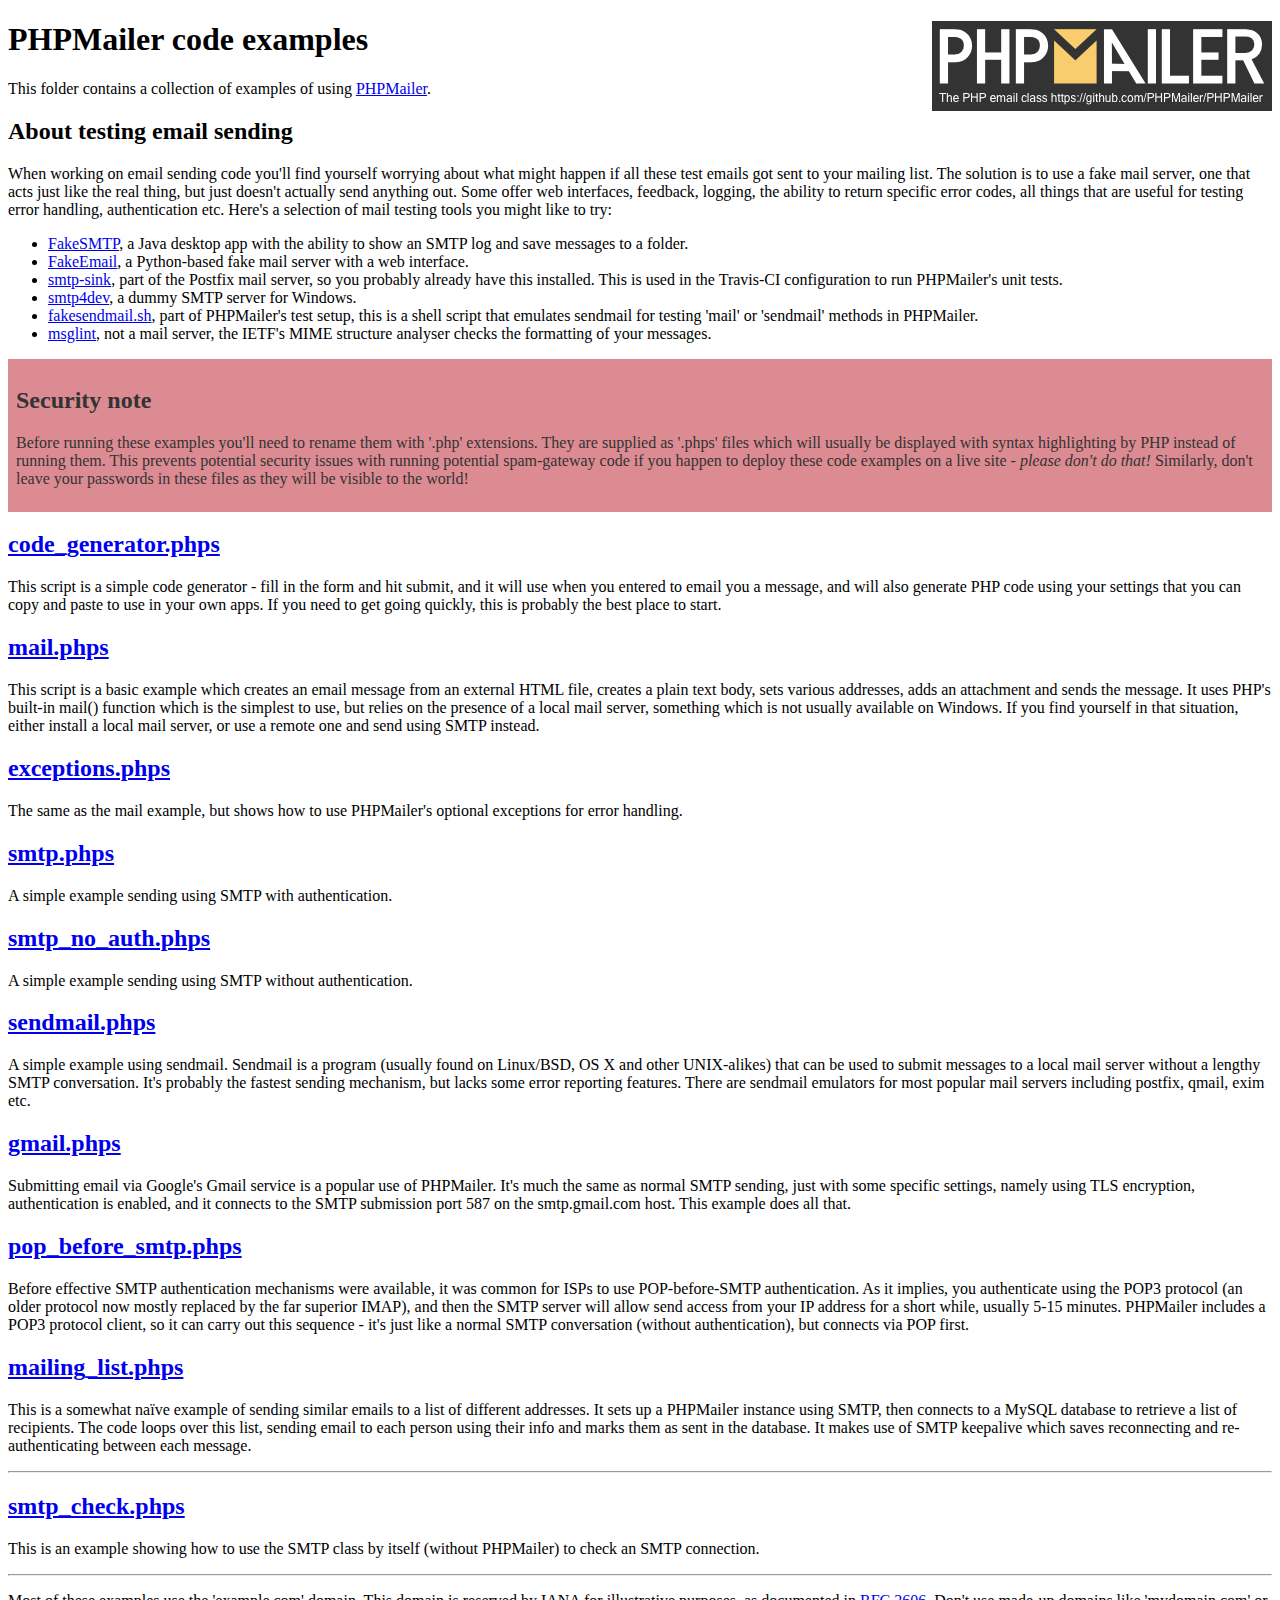
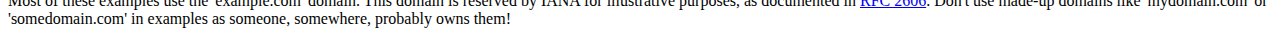
<file: public/ht/PHPMailer/examples/index.html>
<!DOCTYPE html>
<html>
<head>
	<meta charset="UTF-8">
	<title>PHPMailer Examples</title>
</head>
<body>
<h1>PHPMailer code examples<a href="https://github.com/PHPMailer/PHPMailer"><img src="images/phpmailer.png" style="float:right; border:0;" alt="PHPMailer logo"></a></h1>
<p>This folder contains a collection of examples of using <a href="https://github.com/PHPMailer/PHPMailer">PHPMailer</a>.</p>
<h2>About testing email sending</h2>
<p>When working on email sending code you'll find yourself worrying about what might happen if all these test emails got sent to your mailing list. The solution is to use a fake mail server, one that acts just like the real thing, but just doesn't actually send anything out. Some offer web interfaces, feedback, logging, the ability to return specific error codes, all things that are useful for testing error handling, authentication etc. Here's a selection of mail testing tools you might like to try:</p>
<ul>
  <li><a href="https://github.com/Nilhcem/FakeSMTP">FakeSMTP</a>, a Java desktop app with the ability to show an SMTP log and save messages to a folder. </li>
  <li><a href="https://github.com/isotoma/FakeEmail">FakeEmail</a>, a Python-based fake mail server with a web interface.</li>
  <li><a href="http://www.postfix.org/smtp-sink.1.html">smtp-sink</a>, part of the Postfix mail server, so you probably already have this installed. This is used in the Travis-CI configuration to run PHPMailer's unit tests.</li>
  <li><a href="http://smtp4dev.codeplex.com">smtp4dev</a>, a dummy SMTP server for Windows.</li>
  <li><a href="https://github.com/PHPMailer/PHPMailer/blob/master/test/fakesendmail.sh">fakesendmail.sh</a>, part of PHPMailer's test setup, this is a shell script that emulates sendmail for testing 'mail' or 'sendmail' methods in PHPMailer.</li>
  <li><a href="http://tools.ietf.org/tools/msglint/">msglint</a>, not a mail server, the IETF's MIME structure analyser checks the formatting of your messages.</li>
</ul>
<div style="padding: 8px; color: #333333; background-color: #dc8b92">
<h2>Security note</h2>
<p>Before running these examples you'll need to rename them with '.php' extensions. They are supplied as '.phps' files which will usually be displayed with syntax highlighting by PHP instead of running them. This prevents potential security issues with running potential spam-gateway code if you happen to deploy these code examples on a live site - <em>please don't do that!</em> Similarly, don't leave your passwords in these files as they will be visible to the world!</p>
</div>
<h2><a href="code_generator.phps">code_generator.phps</a></h2>
<p>This script is a simple code generator - fill in the form and hit submit, and it will use when you entered to email you a message, and will also generate PHP code using your settings that you can copy and paste to use in your own apps. If you need to get going quickly, this is probably the best place to start.</p>
<h2><a href="mail.phps">mail.phps</a></h2>
<p>This script is a basic example which creates an email message from an external HTML file, creates a plain text body, sets various addresses, adds an attachment and sends the message. It uses PHP's built-in mail() function which is the simplest to use, but relies on the presence of a local mail server, something which is not usually available on Windows. If you find yourself in that situation, either install a local mail server, or use a remote one and send using SMTP instead.</p>
<h2><a href="exceptions.phps">exceptions.phps</a></h2>
<p>The same as the mail example, but shows how to use PHPMailer's optional exceptions for error handling.</p>
<h2><a href="smtp.phps">smtp.phps</a></h2>
<p>A simple example sending using SMTP with authentication.</p>
<h2><a href="smtp_no_auth.phps">smtp_no_auth.phps</a></h2>
<p>A simple example sending using SMTP without authentication.</p>
<h2><a href="sendmail.phps">sendmail.phps</a></h2>
<p>A simple example using sendmail. Sendmail is a program (usually found on Linux/BSD, OS X and other UNIX-alikes) that can be used to submit messages to a local mail server without a lengthy SMTP conversation. It's probably the fastest sending mechanism, but lacks some error reporting features. There are sendmail emulators for most popular mail servers including postfix, qmail, exim etc.</p>
<h2><a href="gmail.phps">gmail.phps</a></h2>
<p>Submitting email via Google's Gmail service is a popular use of PHPMailer. It's much the same as normal SMTP sending, just with some specific settings, namely using TLS encryption, authentication is enabled, and it connects to the SMTP submission port 587 on the smtp.gmail.com host. This example does all that.</p>
<h2><a href="pop_before_smtp.phps">pop_before_smtp.phps</a></h2>
<p>Before effective SMTP authentication mechanisms were available, it was common for ISPs to use POP-before-SMTP authentication. As it implies, you authenticate using the POP3 protocol (an older protocol now mostly replaced by the far superior IMAP), and then the SMTP server will allow send access from your IP address for a short while, usually 5-15 minutes. PHPMailer includes a POP3 protocol client, so it can carry out this sequence - it's just like a normal SMTP conversation (without authentication), but connects via POP first.</p>
<h2><a href="mailing_list.phps">mailing_list.phps</a></h2>
<p>This is a somewhat naïve example of sending similar emails to a list of different addresses. It sets up a PHPMailer instance using SMTP, then connects to a MySQL database to retrieve a list of recipients. The code loops over this list, sending email to each person using their info and marks them as sent in the database. It makes use of SMTP keepalive which saves reconnecting and re-authenticating between each message.</p>
<hr>
<h2><a href="smtp_check.phps">smtp_check.phps</a></h2>
<p>This is an example showing how to use the SMTP class by itself (without PHPMailer) to check an SMTP connection.</p>
<hr>
<p>Most of these examples use the 'example.com' domain. This domain is reserved by IANA for illustrative purposes, as documented in <a href="http://tools.ietf.org/html/rfc2606">RFC 2606</a>. Don't use made-up domains like 'mydomain.com' or 'somedomain.com' in examples as someone, somewhere, probably owns them!</p>
</body>
</html>
</file>
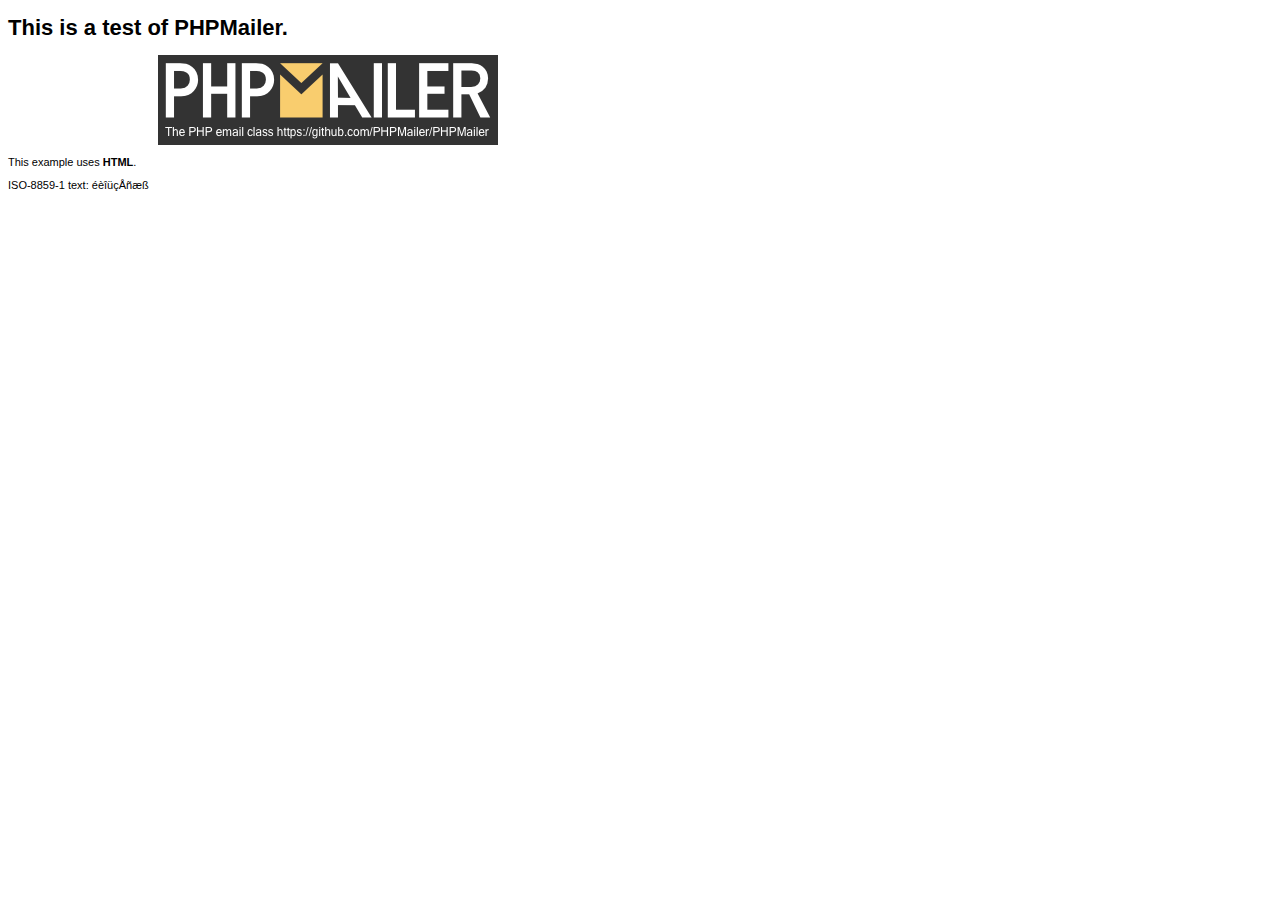
<file: public/ht/PHPMailer/examples/contents.html>
<!DOCTYPE HTML PUBLIC "-//W3C//DTD HTML 4.01 Transitional//EN" "http://www.w3.org/TR/html4/loose.dtd">
<html>
<head>
  <meta http-equiv="Content-Type" content="text/html; charset=iso-8859-1">
  <title>PHPMailer Test</title>
</head>
<body>
<div style="width: 640px; font-family: Arial, Helvetica, sans-serif; font-size: 11px;">
  <h1>This is a test of PHPMailer.</h1>
  <div align="center">
    <a href="https://github.com/PHPMailer/PHPMailer/"><img src="images/phpmailer.png" height="90" width="340" alt="PHPMailer rocks"></a>
  </div>
  <p>This example uses <strong>HTML</strong>.</p>
  <p>ISO-8859-1 text: ���������</p>
</div>
</body>
</html>
</file>
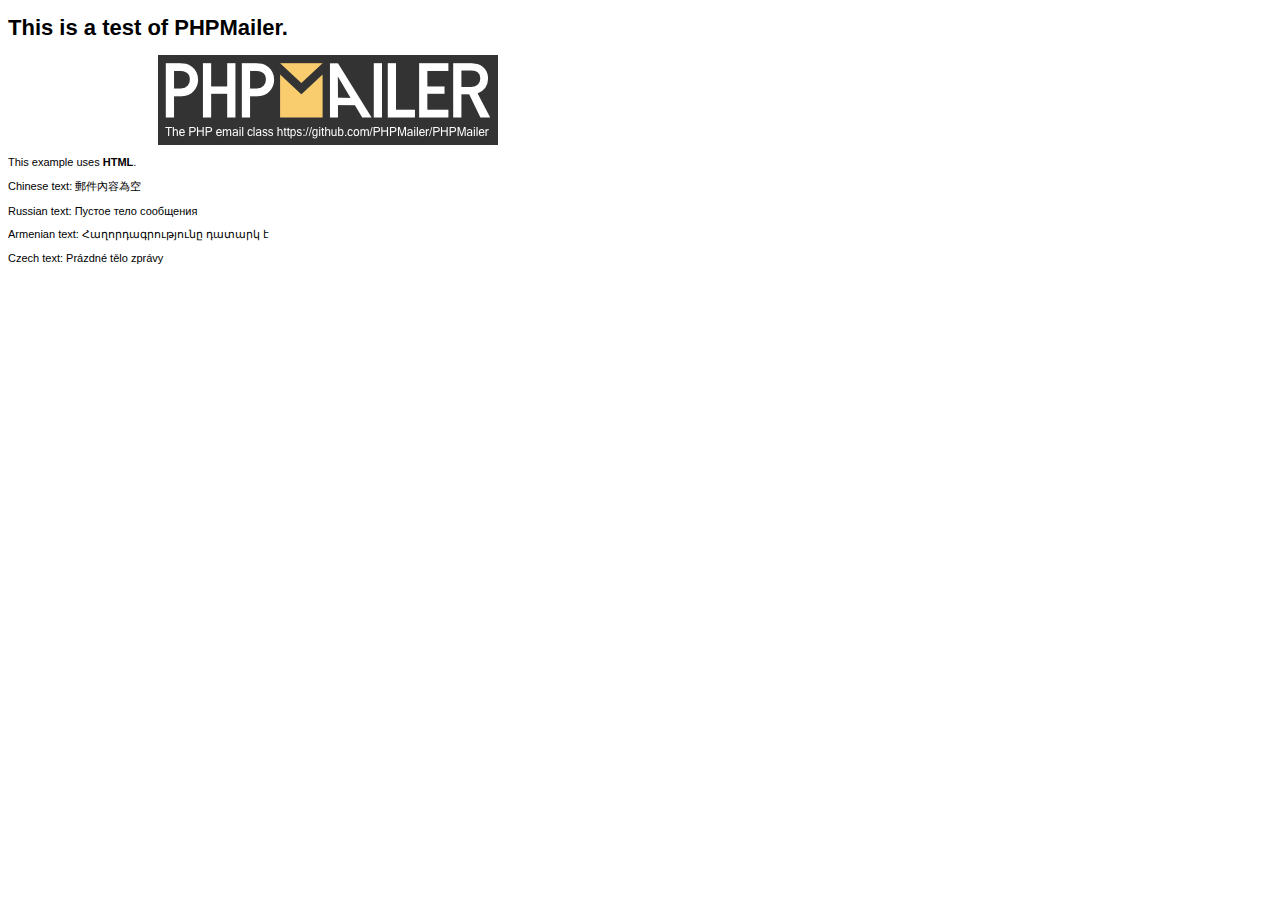
<file: public/ht/PHPMailer/examples/contentsutf8.html>
<!DOCTYPE HTML PUBLIC "-//W3C//DTD HTML 4.01 Transitional//EN" "http://www.w3.org/TR/html4/loose.dtd">
<html>
<head>
  <meta http-equiv="Content-Type" content="text/html; charset=utf-8">
  <title>PHPMailer Test</title>
</head>
<body>
<div style="width: 640px; font-family: Arial, Helvetica, sans-serif; font-size: 11px;">
  <h1>This is a test of PHPMailer.</h1>
  <div align="center">
    <a href="https://github.com/PHPMailer/PHPMailer/"><img src="images/phpmailer.png" height="90" width="340" alt="PHPMailer rocks"></a>
  </div>
  <p>This example uses <strong>HTML</strong>.</p>
  <p>Chinese text: 郵件內容為空</p>
  <p>Russian text: Пустое тело сообщения</p>
  <p>Armenian text: Հաղորդագրությունը դատարկ է</p>
  <p>Czech text: Prázdné tělo zprávy</p>
</div>
</body>
</html>
</file>
